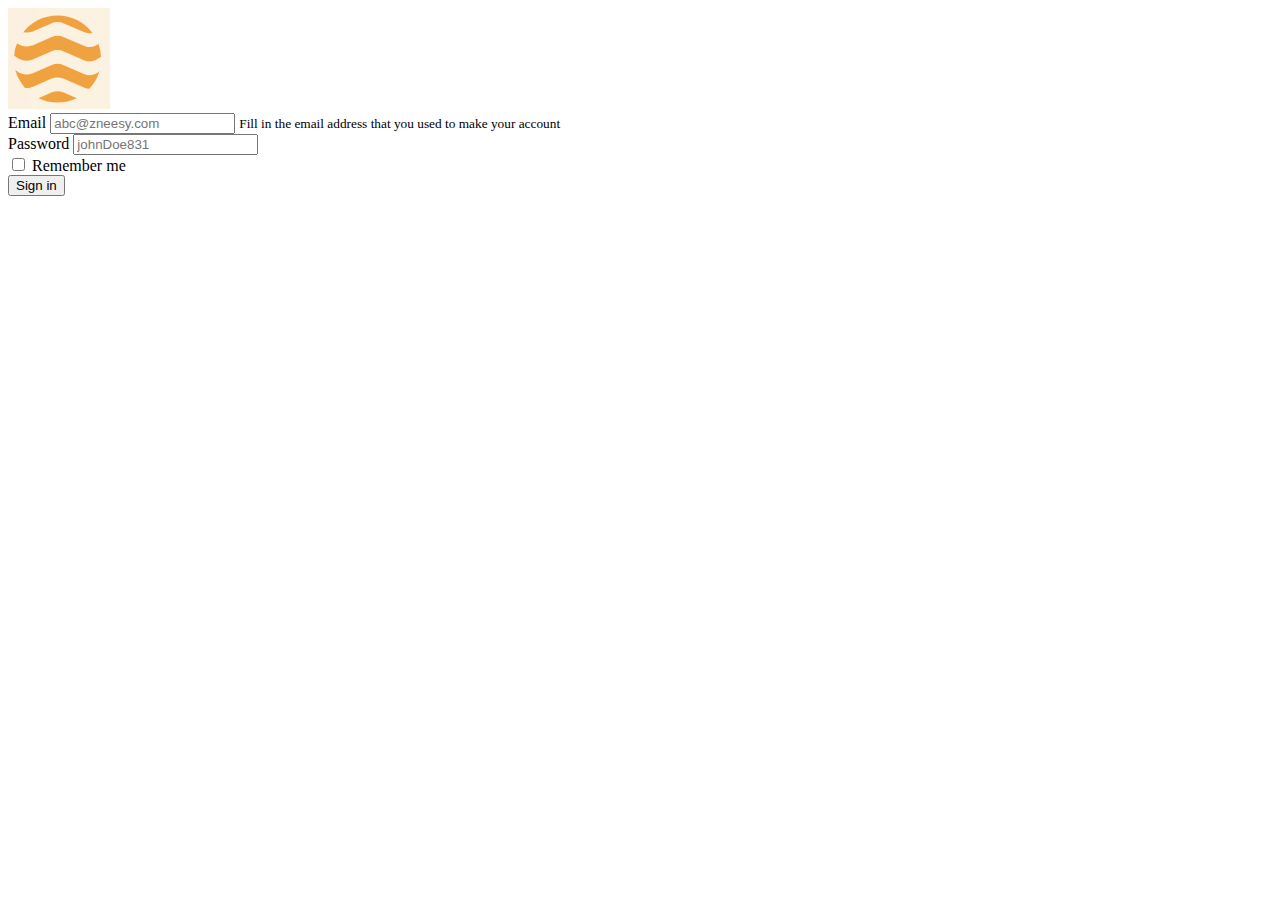
<file: index.html>
<!DOCTYPE html>
<html lang="en">

<head>
  <meta charset="UTF-8">
  <meta http-equiv="X-UA-Compatible" content="IE=edge">
  <meta name="viewport" content="width=device-width, initial-scale=1.0">
  <title>MTZ - Please log in</title>

  <!-- Bootstrap 5.3.0 -->
  <link href="https://cdn.jsdelivr.net/npm/bootstrap@5.3.0-alpha3/dist/css/bootstrap.min.css" rel="stylesheet"
    integrity="sha384-KK94CHFLLe+nY2dmCWGMq91rCGa5gtU4mk92HdvYe+M/SXH301p5ILy+dN9+nJOZ" crossorigin="anonymous">
  <script src="https://cdn.jsdelivr.net/npm/bootstrap@5.3.0-alpha3/dist/js/bootstrap.bundle.min.js"
    integrity="sha384-ENjdO4Dr2bkBIFxQpeoTz1HIcje39Wm4jDKdf19U8gI4ddQ3GYNS7NTKfAdVQSZe"
    crossorigin="anonymous"></script>

  <!-- Bootstrap Icons -->
  <link rel="stylesheet" href="https://cdn.jsdelivr.net/npm/bootstrap-icons@1.10.4/font/bootstrap-icons.css">

</head>

<body>

  <div class="container py-5">

    <div class="row">
      <div class="col text-center">
        <img src="image/logo-s.png" class="img-fluid" alt="MTZ">
      </div>
    </div>

    <div class="row py-5 justify-content-center">
      <div class="col-4">

        <div class="mb-3">
          <label class="form-label">Email</label>
          <input type="email" class="form-control emaifield" aria-describedby="emailHelpId" placeholder="abc@zneesy.com" required>
          <small id="emailHelpId" class="form-text text-muted">Fill in the email address that you used to make your account</small>
        </div>

        <div class="mb-3">
          <label class="form-label">Password</label>
          <input type="password" class="form-control password" placeholder="johnDoe831" required>
        </div>

        <div class="form-check">
          <input class="form-check-input" type="checkbox">
          <label class="form-check-label">
            Remember me
          </label>
        </div>

        <button type="button" class="btn btn-primary signin">Sign in</button>

      </div>
    </div>

  </div>

  <script src="/js/login.js"></script>
</body>

</html>
</file>
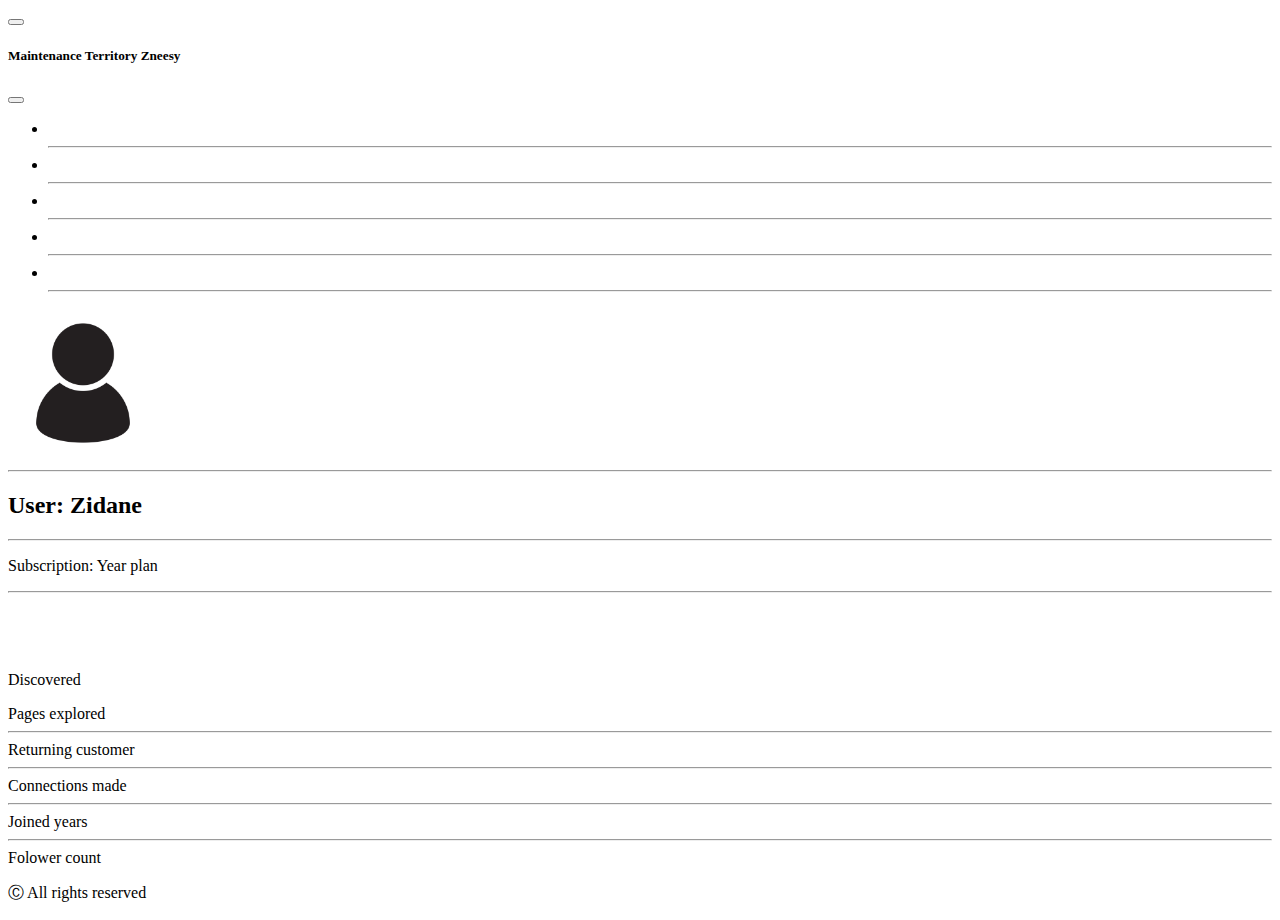
<file: dashboard/home.html>
<!DOCTYPE html>
<html lang="en">

<head>
    <meta charset="UTF-8">
    <meta http-equiv="X-UA-Compatible" content="IE=edge">
    <meta name="viewport" content="width=device-width, initial-scale=1.0">
    <title>MTZ - Home</title>


    <!-- Bootstrap 5.3.0 -->
    <link href="https://cdn.jsdelivr.net/npm/bootstrap@5.3.0-alpha3/dist/css/bootstrap.min.css" rel="stylesheet"
        integrity="sha384-KK94CHFLLe+nY2dmCWGMq91rCGa5gtU4mk92HdvYe+M/SXH301p5ILy+dN9+nJOZ" crossorigin="anonymous">
    <script src="https://cdn.jsdelivr.net/npm/bootstrap@5.3.0-alpha3/dist/js/bootstrap.bundle.min.js"
        integrity="sha384-ENjdO4Dr2bkBIFxQpeoTz1HIcje39Wm4jDKdf19U8gI4ddQ3GYNS7NTKfAdVQSZe"
        crossorigin="anonymous"></script>
    
        <link rel="stylesheet" href="/css/mystyle.css">
</head>

<body>
  <nav class="navbar navbar-dark bg-dark sticky-top">
    <div class="container-fluid">
      <button class="navbar-toggler" type="button" data-bs-toggle="offcanvas" data-bs-target="#offcanvasDarkNavbar"
        aria-controls="offcanvasDarkNavbar" aria-label="Toggle navigation">
        <span class="navbar-toggler-icon"></span>
      </button>
      <div class="offcanvas offcanvas-start text-bg-dark" tabindex="-1" id="offcanvasDarkNavbar"
        aria-labelledby="offcanvasDarkNavbarLabel">
        <div class="offcanvas-header">
          <h5 class="offcanvas-title" id="offcanvasDarkNavbarLabel">Maintenance Territory Zneesy</h5>
          <button type="button" class="btn-close btn-close-white" data-bs-dismiss="offcanvas"
            aria-label="Close"></button>
        </div>
        <div class="offcanvas-body">
          <ul class="navbar-nav justify-content-start flex-grow-1 pe-3">
            <li class="nav-item p-2">
              <a href="/dashboard/home.html">Home</a>
              <hr>
            </li>
            <li class="nav-item p-2">
              <a href="/dashboard/dashboardOne.html">Crypto</a>
              <hr>
            </li>
            <li class="nav-item p-2">
              <a href="/dashboard/dashboardTwo.html">Weather</a>
              <hr>
            </li>
            <li class="nav-item p-2">
              <a href="/dashboard/dashboardThree.html">Receipts</a>
              <hr>
            </li>
            <li class="nav-item p-2">
                <a href="/dashboard/support.html">support</a>
                <hr>
              </li>
          </ul>
        </div>
      </div>
    </div>
  </nav>
    

        <div class="container-fluid p-3">
          <div class="row">
          <div class="col-md-1"></div>
          <div class="col-md-4 col-12">
            <img src="/image/pfp.jpg" alt="" style="width: 150px;">
            <hr>
            <h2>User: Zidane</h2>
            <hr>
            <p>Subscription: Year plan</p><hr>
            <a class="btn btn-primary report" role="button">Report</a>
            <a class="btn btn-dark delete" role="button">Delete account</a>
          </div>
          <div class="col-md-6 col-12">
            <div class="list-group">
              <a class="list-group-item list-group-item-action active">User details</a>
              <a class="list-group-item list-group-item-action">Full name: Zidane vader</a>
              <a class="list-group-item list-group-item-action">Email: Zaddydaddy@gmail.com</a>
              <a class="list-group-item list-group-item-action">Phone: 06 421807421</a>
              <a class="list-group-item list-group-item-action">Mobile: 070 1264721</a>
              <a class="list-group-item list-group-item-action">Nation:  Niger</a>
              <a class="list-group-item list-group-item-action">City: Ankara</a>
              <a class="list-group-item list-group-item-action">Street: Moscow</a>
            </div>
          </div>
          <div class="col-md-1"></div>
      </div>
</div>

<div class="container-fluid p-3">
  <div class="row">
  <div class="col-md-1"></div>
  <div class="col-md-4 col-12">
    <div class="list-group">
      <a class="list-group-item list-group-item-action active">Socials</a>
      <a class="list-group-item list-group-item-action">Github: zaddimaniac</a>
      <a class="list-group-item list-group-item-action">Discord: mese#2813</a>
      <a class="list-group-item list-group-item-action">Instagram: monketown19</a>
      <a class="list-group-item list-group-item-action">twitter: zaddimaniac</a>
      <a class="list-group-item list-group-item-action">Facebook: zaddi@niac</a>
      <a class="list-group-item list-group-item-action">Youtube: ttv-zaddy</a>
    </div>
  </div>
  <div class="col-md-6 col-12">
    <p class="lead">Discovered</p>
    <div class="progress">      
        <div class="progress-bar" role="progressbar" style="width: 25%;" aria-valuenow="25" aria-valuemin="0" aria-valuemax="100">Pages explored</div>
        </div> <hr>
        <div class="progress">
        <div class="progress-bar" role="progressbar" style="width: 20%;" aria-valuenow="2" aria-valuemin="0" aria-valuemax="10">Returning customer</div>
      </div> <hr>
      <div class="progress">
        <div class="progress-bar" role="progressbar" style="width: 60%;" aria-valuenow="50" aria-valuemin="0" aria-valuemax="50">Connections made</div>
      </div> <hr>
      <div class="progress">
        <div class="progress-bar" role="progressbar" style="width: 70%" aria-valuenow="25" aria-valuemin="0" aria-valuemax="100">Joined years</div>
      </div> <hr>
      <div class="progress">
        <div class="progress-bar" role="progressbar" style="width: 50%;" aria-valuenow="25" aria-valuemin="0" aria-valuemax="100">Folower count</div>
      </div> 
  </div>
  <div class="col-md-1">

  </div>
</div>
</div>

<div class="container-fluid">
  <div class="row text-center bg-dark">
    <p class="text-white">Ⓒ All rights reserved</p>
  </div>
</div>

<script src="/js/home.js"></script>
</body>

</html>
</file>
<file: css/mystyle.css>
a{
    text-decoration: none;
    color: white;
}

a:hover {
    color: rgb(211, 208, 208);
}
</file>
